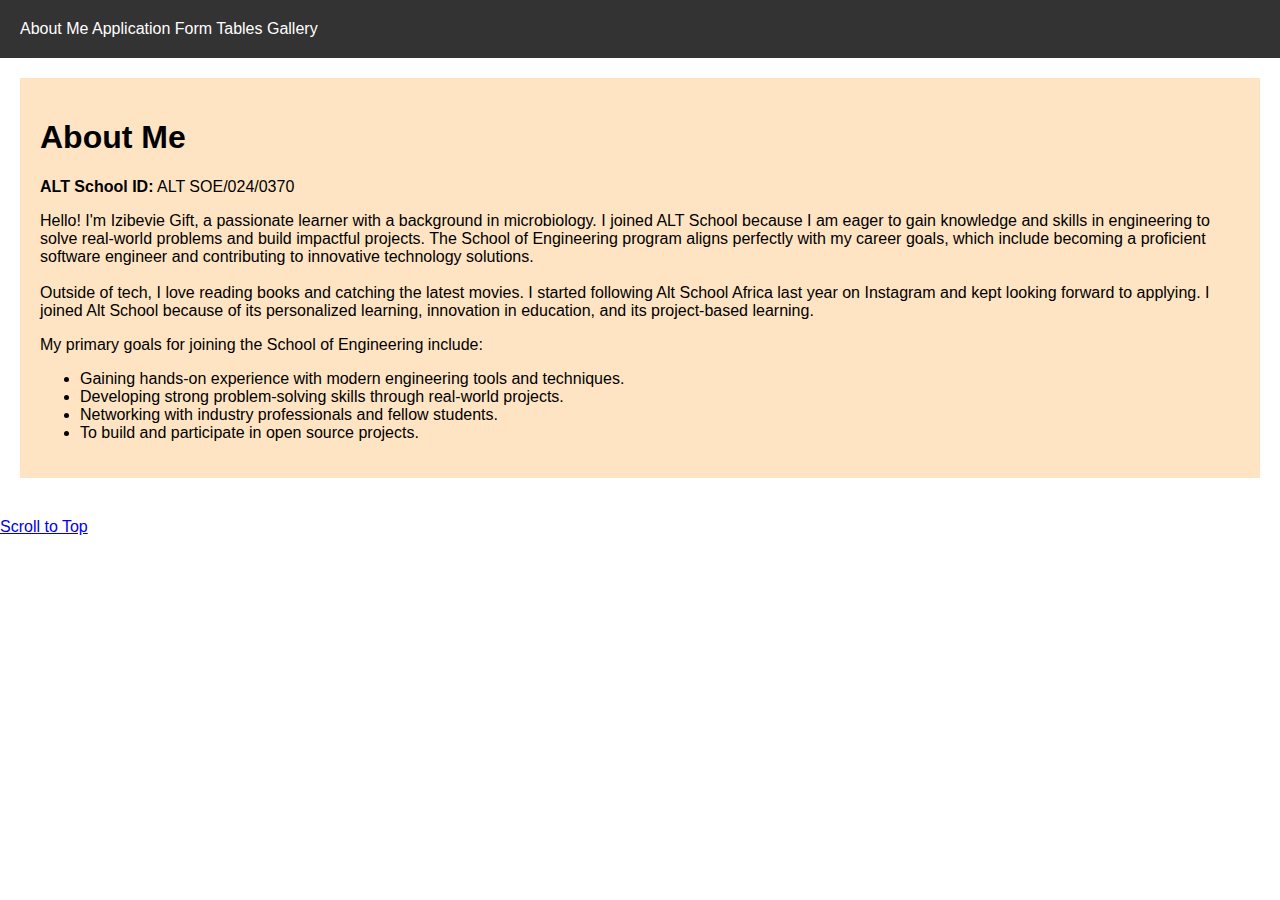
<file: index.html>
<!DOCTYPE html>
<html lang="en">
<head>
    <meta charset="UTF-8">
    <meta name="viewport" content="width=device-width, initial-scale=1.0">
    <title>About Me</title>
    <link rel="stylesheet" href="style.css">
</head>
<body>
    <header>
        <nav>
                <a href="#about-me">About Me</a>
                <a href="form.html">Application Form</a>
                <a href="./SECOND ASSIGNMENT/index2.html">Tables</a>
                <a href="./SECOND ASSIGNMENT/gallery.html">Gallery</a>
        </nav>
    </header>

    <main id="about-me">
        <section>
            <h1>About Me</h1>
            <p><strong>ALT School ID:</strong> ALT SOE/024/0370</p>
            <p>Hello! I'm Izibevie Gift, a passionate learner with a background in microbiology. I joined ALT School because I am eager to gain knowledge and skills in engineering to solve real-world problems and build impactful projects. The School of Engineering program aligns perfectly with my career goals, which include becoming a proficient software engineer and contributing to innovative technology solutions.
                <br><br>
                Outside of tech, I love reading books and catching the latest movies.
                I started following Alt School Africa last year on Instagram and kept looking forward to applying.
                I joined Alt School because of its personalized learning, innovation in education, and its project-based learning.
            </p>
            <p>My primary goals for joining the School of Engineering include:</p>
            <ul>
                <li>Gaining hands-on experience with modern engineering tools and techniques.</li>
                <li>Developing strong problem-solving skills through real-world projects.</li>
                <li>Networking with industry professionals and fellow students.</li>
                <li>To build and participate in open source projects.</li>
            </ul>
        </section>
    </main>

    <footer>
        <a href="#top" class="scroll-to-top">Scroll to Top</a>
    </footer>
</body>
</html>
</file>
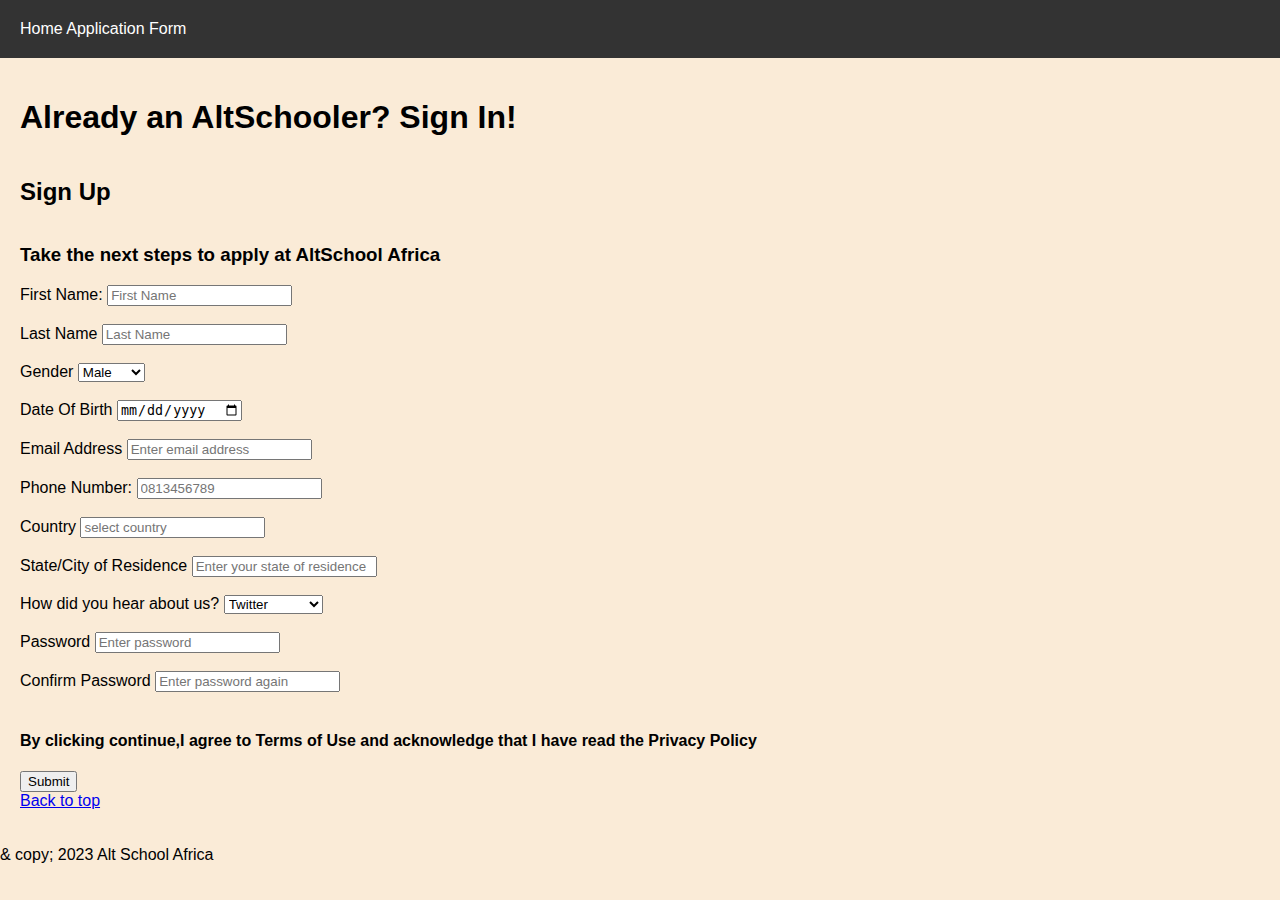
<file: form.html>
<!DOCTYPE html>
<html lang="en">
<head>
    <meta charset="UTF-8">
    <meta name="viewport" content="width=device-width, initial-scale=1.0">
    <title>Application Form</title>
    <link rel="stylesheet" href="style.css">
</head>
<body style="background-color: antiquewhite; font-family: cursive,'Lucida Sans', 'Lucida Sans Regular', 'Lucida Grande', 'Lucida Sans Unicode', Geneva, Verdana, sans-serif ;">
    <header>
        <nav>
            <a href="./index.html">Home</a>
            <a href="form.html">Application Form</a>
        </nav>
    </header>
    <main>
        <h1>Already an AltSchooler? Sign In!</h1>
        <h2>Sign Up</h2>
        <h3>Take the next steps to apply at AltSchool Africa</h3>
        <form>
            <label for="name"> First Name:</label>
            <input type="text" id="name" placeholder="First Name" name="name" required><br><br>

            <label for="name"> Last Name</label>
            <input type="text" id="name" placeholder="Last Name"name="name" required><br><br>


            <label for="gender">Gender</label>
            <select id="gender" name="gender" required>
            <option value="male">Male</option>
            <option value="female">Female</option>
            </select><br><br>

            <label for="number">Date Of Birth</label>
            <input type="date" id="date" date="date" required><br><br>

            <label for="email">Email Address</label>
            <input type="email" id="email" placeholder="Enter email address" email="email" required><br><br>

            <label for="phone">Phone Number:</label>
            <input type="tel" id="phone" placeholder="0813456789" name="phone" required><br><br>

            <label for="country">Country</label>
            <input type="country" id="country"  placeholder="select country" country="country" required><br><br>

            <label for="state/city of residence">State/City of Residence</label>
            <input type="state/city of residence" id="state/city of residence" placeholder="Enter your state of residence" state/city of residence="state/city of residence" required><br><br>

            <label for="how did you hear about us?">How did you hear about us?</label>
            <select id="how did you hear about us" name="how did you hear about us?" required>
            <option value="twitter">Twitter</option>
            <option value="facebook">Facebook</option>
            <option value="linkedin">Linkedin</option>
            <option value="youtube">Youtube</option>
            <option value="friend">Friend</option>
            <option value="whatsapp">Whatsapp</option>
            <option value="instagram">Instagram</option>
            <option value="bill board">Bill Board</option>
            <option value="sales officer">Sales Officer</option>
            <option value="other">Other</option>
            </select><br><br>

            <label value="password">Password</label>
             <input type="password" id="password" placeholder="Enter password" password="password" required><br><br>

             <label value="confirm password">Confirm Password</label>
             <input type="password" id="confirm password" placeholder="Enter password again" confirm password="'confirm passwprd" required><br><br>
 
            <h4>By clicking continue,I agree to Terms of Use and acknowledge that I have read the Privacy Policy</h4>


            <input type="submit" value="Submit">
        </form>
        <a href="#top">Back to top</a>
    </main>
    <footer>
        <p>& copy; 2023 Alt School Africa</p>
    </footer>
</body>
</html>
</file>
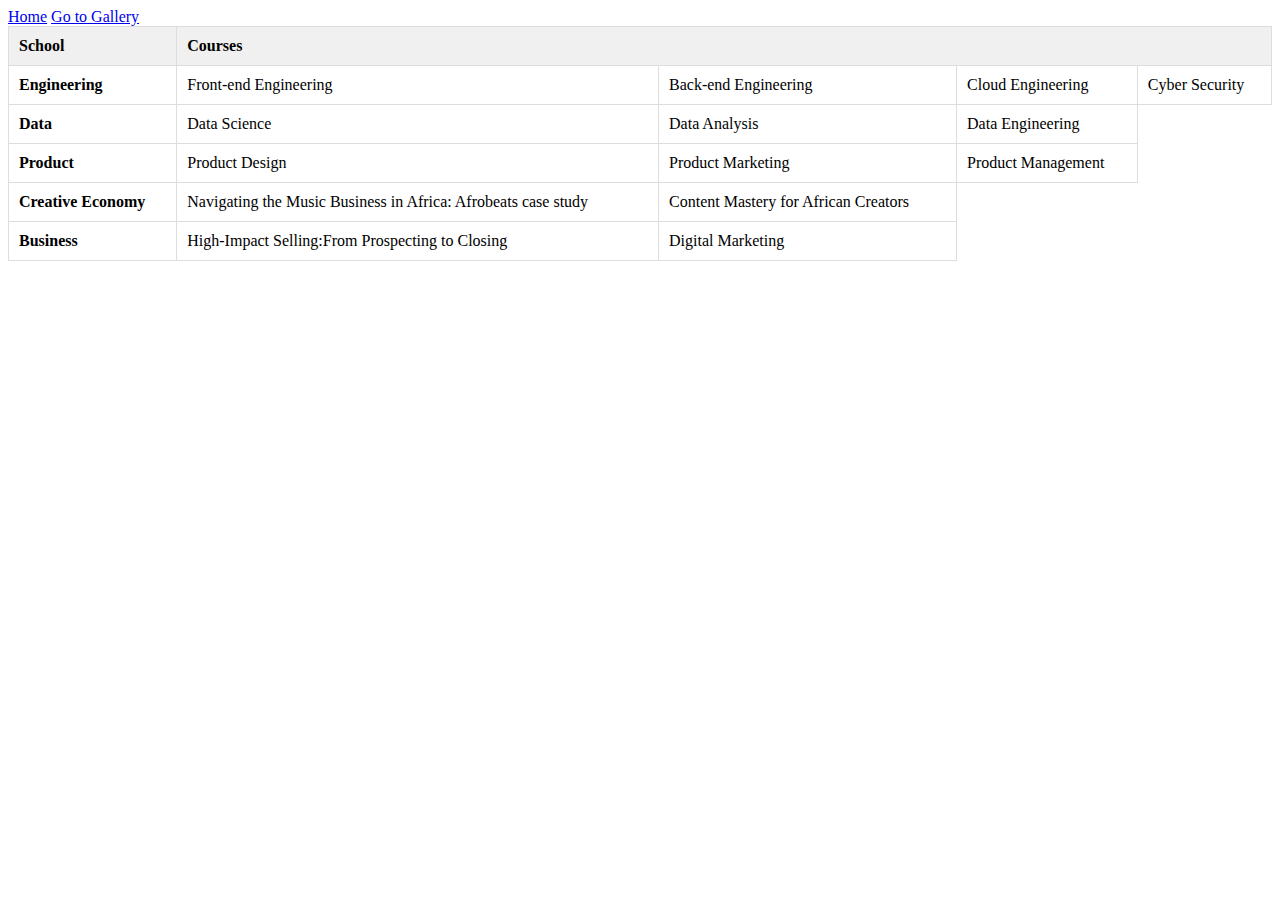
<file: SECOND ASSIGNMENT/index2.html>
<!DOCTYPE html>
<html lang="en">
<head>
  <meta charset="UTF-8">
  <meta name="viewport" content="width=device-width, initial-scale=1.0">
  <title>Second Assignment</title>
  <link rel="stylesheet" href="styles2.css">
</head>
<body>
  <a href="../index.html">Home</a>
  <a href="gallery.html">Go to Gallery</a>
  <table  cellspacing="50" cellpadding="20">
<thead>
<th>School</th>
<th colspan="4">Courses</th>
</thead>
<tbody>
<tr>
<td><b>Engineering</td>
<td>Front-end Engineering</td>
<td>Back-end Engineering</td>
<td>Cloud Engineering</td>
<td>Cyber Security</td>
</tr>
<tr>
  <td><b>Data</b></td>
<td>Data Science</td>
<td>Data Analysis</td>
<td>Data Engineering</td>
</tr>
<tr>
<td><b>Product</b></td>
<td>Product Design</td>
<td>Product Marketing</td>
<td>Product Management</td>
</tr>
<tr>
  <td><b>Creative Economy</b></td>
  <td>Navigating the Music Business in Africa: Afrobeats case study</td>
<td>Content Mastery for African Creators</td>
</tr>
<tr>
<td><b>Business</b></td>
<td>High-Impact Selling:From Prospecting to Closing</td>
<td>Digital Marketing</td>
</tr>
</tbody>
  </table>
</body>
</html>
</file>
<file: style.css>
body {
  font-family: Arial, sans-serif;
  margin: 0;
  padding: 0;
}

header {
  background-color: #333;
  color: #fff;
  padding: 20px;
}

nav ul {
  list-style: none;
  margin: 0;
  padding: 0;
  display: flex;
  justify-content: space-between;
}

nav li {
  margin-right: 20px;
}
nav a{
  color: #fff;
    text-decoration: none;
}
main {
  display: flex;
  flex-direction: column;
  padding: 20px;
}

section {
  background-color:bisque;
  padding: 20px;
  margin-bottom: 20px;
  box-shadow: 0
}
</file>
<file: SECOND ASSIGNMENT/styles2.css>
table {
  border-collapse: collapse;
  width: 100%;
}

th, td {
  border: 1px solid #ddd;
  padding: 10px;
  text-align: left;
}

th {
  background-color: #f0f0f0;
}
</file>
